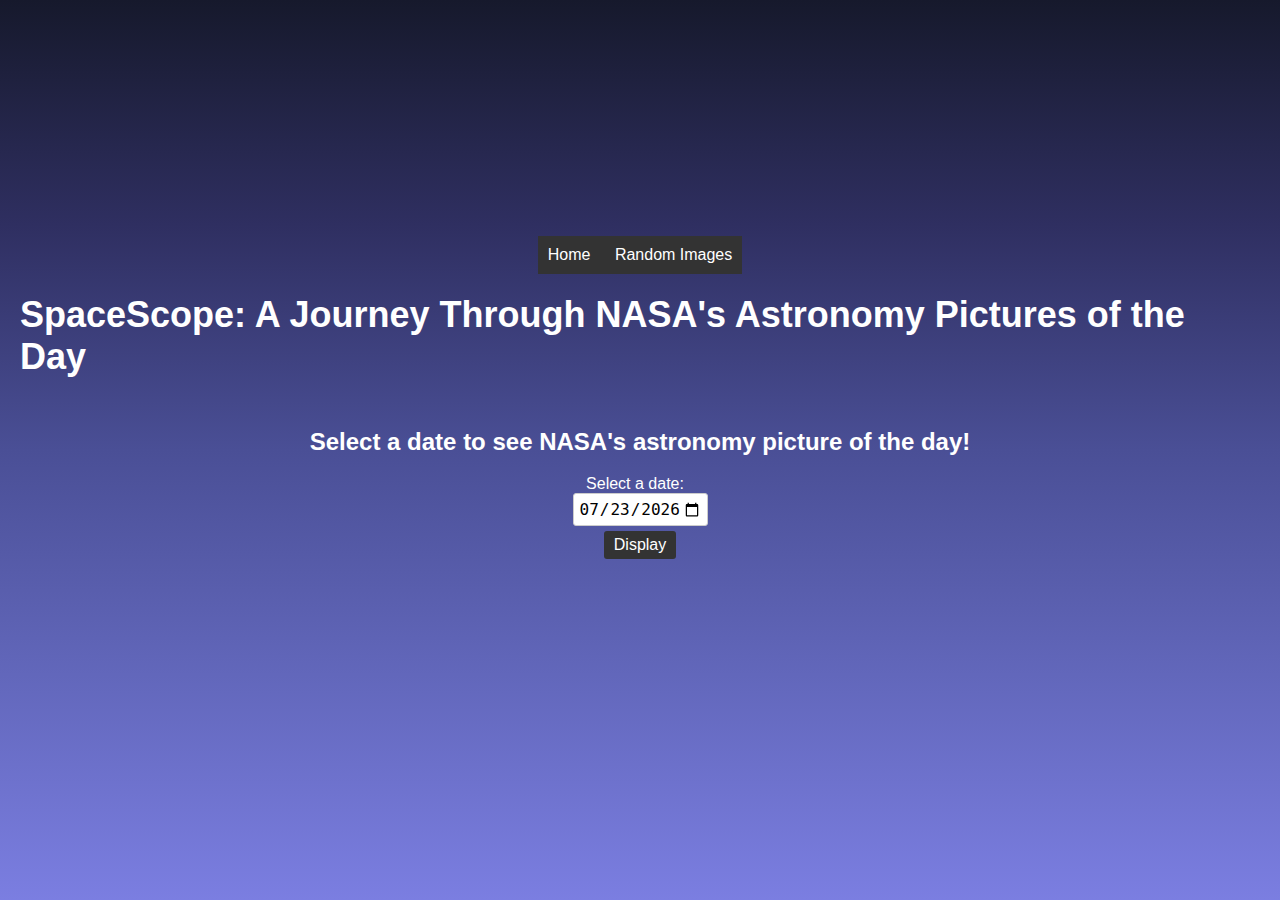
<file: index.html>
<!DOCTYPE html>
<html lang="en">
    <head>
        <title>Astronomy Image of the Day</title>

        <link rel="stylesheet" href="/assets/styles/main.css">

        <script src="/script.js" async> </script>


    </head>

    <body onload="setup();">

        <ul>
            <li><a href="index.html">Home</a></li>
            <li><a href="wallpaperFinder.html">Random Images</a></li>
        </ul>

        <header>
            <h1> SpaceScope: A Journey Through NASA's Astronomy Pictures of the Day </h1>
        </header>
        <h2> Select a date to see NASA's astronomy picture of the day! </h2>
        
        
        <label> Select a date: </label>

        <input type="date" name="image-date" min="1995-06-16" /> 

        <input type="button" onclick="updateImage()" value="Display">

        <img/>

        <div id="copyright"> </div>

        <div id="explanation"></div>


    </body>
    
    
    </html>
</file>
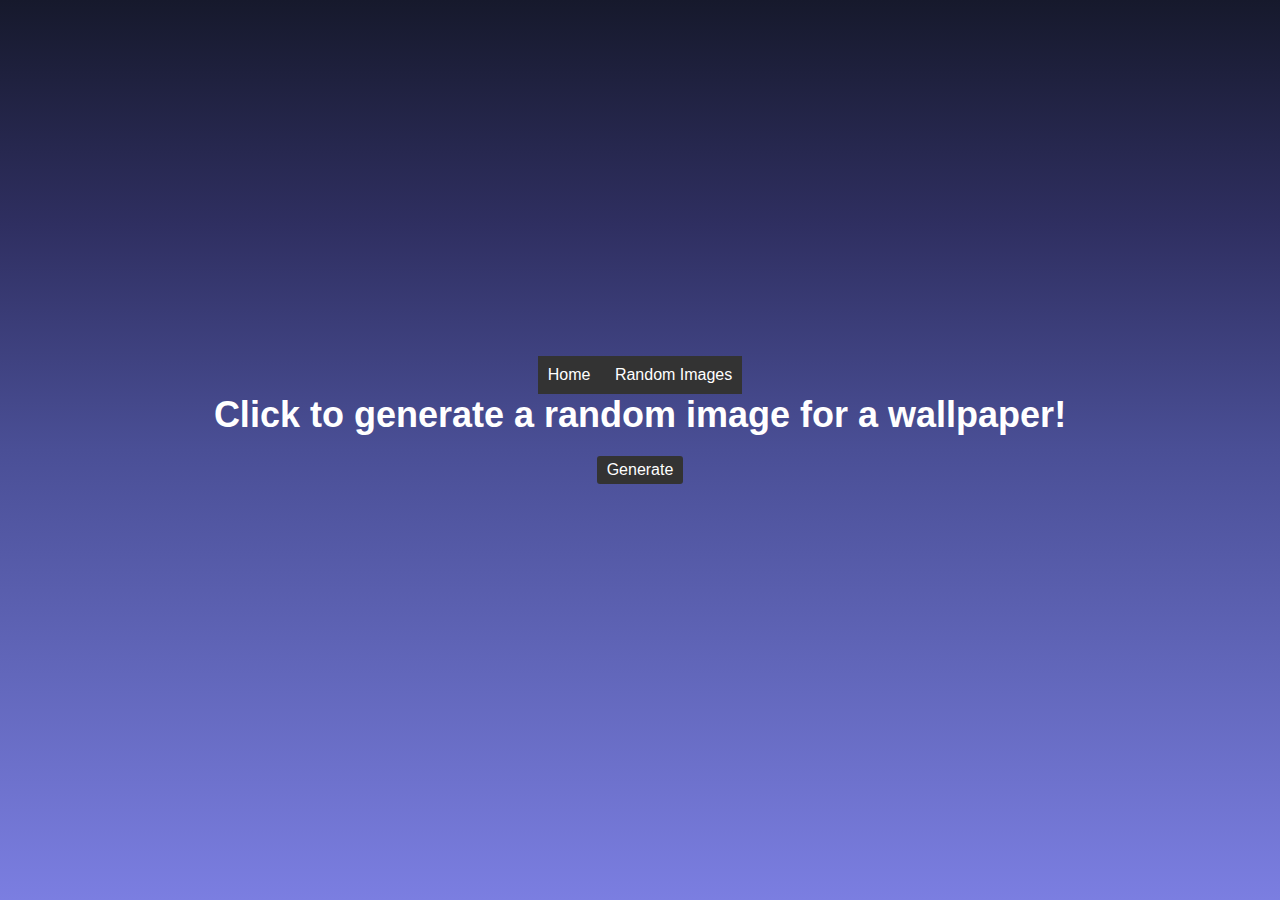
<file: randomImages.html>
<!DOCTYPE html>
<head>
    <script src="/script.js" async ></script>

    <link rel="stylesheet" href="/assets/styles/main.css">
</head>

<body>

    <ul>
        <li><a href="index.html">Home</a></li>
        <li><a href="randomImages.html">Random Images</a></li>
    </ul>

    <h1> Click to generate a random image for a wallpaper! </h1>
    <div id="contentsMain">
        <div>
            <input type="button" onClick="randomGen();" value="Generate" id="count">
        </div>

        <img/> 

        <div id="copyright"></div>
    </div>
    
</body>
</file>
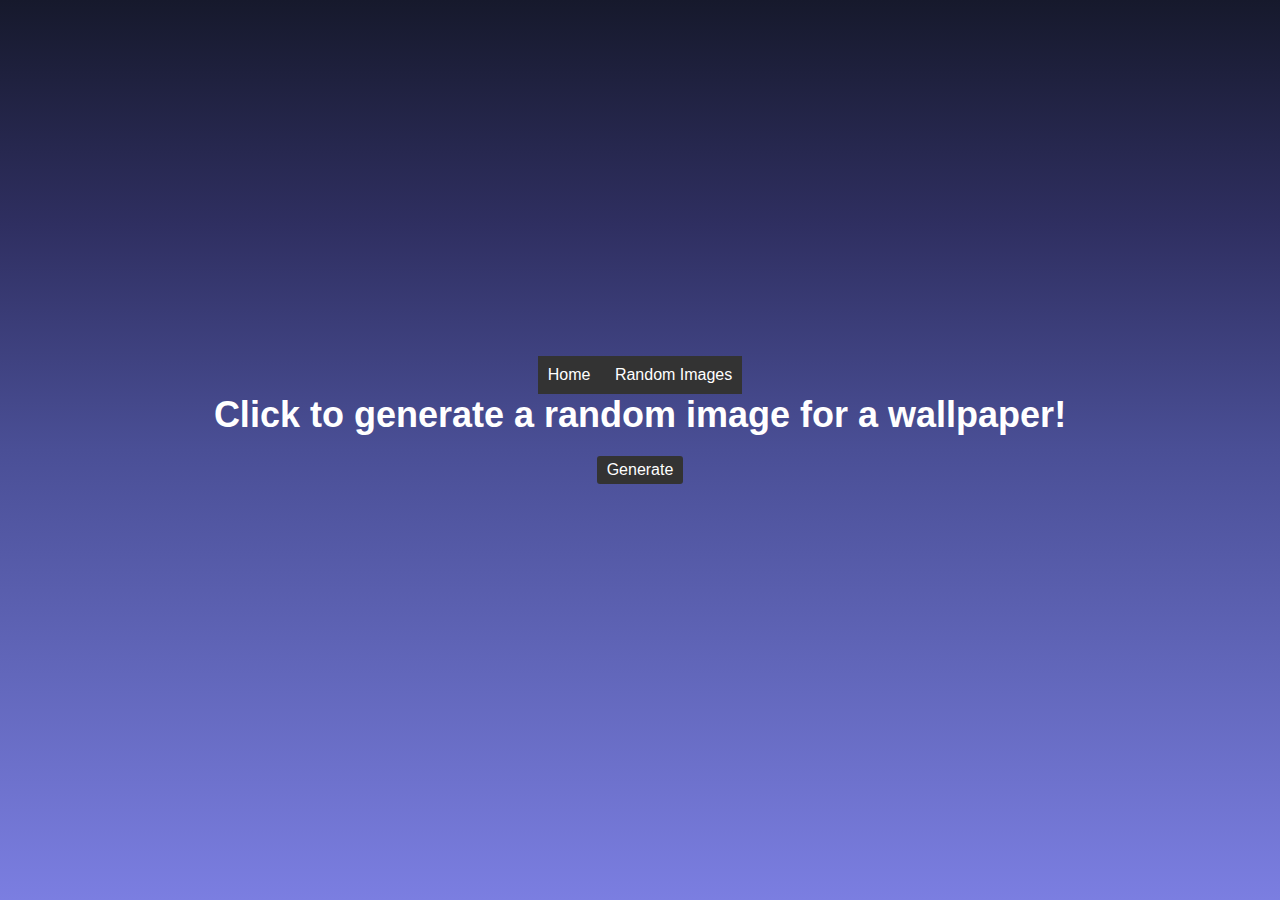
<file: wallpaperFinder.html>
<!DOCTYPE html>
<head>
    <script src="/script.js" async ></script>

    <link rel="stylesheet" href="/assets/styles/main.css">
</head>

<body>

    <ul>
        <li><a href="index.html">Home</a></li>
        <li><a href="wallpaperFinder.html">Random Images</a></li>
    </ul>

    <h1> Click to generate a random image for a wallpaper! </h1>
    <div id="contentsMain">
        <div>
            <input type="button" onClick="randomGen();" value="Generate" id="count">
        </div>

        <img/> 

        <div id="copyright"></div>
    </div>
    
</body>
</file>
<file: assets/styles/main.css>
/* Global styles */
body {
    font-family: Arial, sans-serif;
    margin: 0;
    padding: 0;
  }
  
  ul {
    list-style: none;
    margin: 0;
    padding: 0;
    background-color: #333;
  }
  
  li {
    display: inline-block;
    padding: 10px;
  }
  
  li a {
    color: #fff;
    text-decoration: none;
  }
  
  li a:hover {
    background-color: #555;
  }
  
  header {
    background-color: #eee;
    padding: 20px;
  }
  
  h1 {
    margin: 0;
    font-size: 36px;
  }
  
  h2 {
    font-size: 24px;
    margin-top: 30px;
  }
  
  label {
    font-size: 16px;
    margin-right: 10px;
  }
  
  input[type="date"] {
    font-size: 16px;
    padding: 5px;
    border: 1px solid #ccc;
    border-radius: 3px;
  }
  
  input[type="button"] {
    font-size: 16px;
    padding: 5px 10px;
    background-color: #333;
    color: #fff;
    border: none;
    border-radius: 3px;
    cursor: pointer;
    margin-top: 5px;
    margin-bottom: 5px;
  }
  
  .container {
    display: flex;
    flex-direction: column;
    justify-content: center;
    align-items: center;
    min-height: 100vh;
  }
  
  img {
    max-width: 100%;
    height: auto;
  }
  
  #explanation, #copyright {
    margin-top: 20px;
  }
  
  body {
    display: flex;
    flex-direction: column;
    justify-content: center;
    align-items: center;
    min-height: 100vh;
  }
  
  #contentsMain {
    display: flex;
    flex-direction: column;
    align-items: center;
  }
  
  img {
    max-width: 100%;
    height: auto;
  }
  
  #count {
    margin: 20px 0;
  }
  
  #copyright {
    margin-top: 20px;
    margin-bottom: 20px;
  }
  
  #explanation {
    max-width: 800px;
    margin: 30px auto;
    line-height: 1.5;
    text-align: justify;
  }
  
  #explanation h3 {
    font-size: 24px;
    margin-bottom: 10px;
  }
  
  #explanation p {
    font-size: 16px;
    margin-bottom: 20px;
  }
  
  #explanation a {
    color: blue;
  }

  body {
    /* background: linear-gradient(120deg, #16222A, #3A6073, #3A2E6D); */
    background: linear-gradient(to bottom, #16192c, #2f2f61, #4a4f96, #6267bb, #7b7ee1);
    color: #FFFFFF;
  }
  
  
  header {
    background-color: transparent;
  }
</file>
